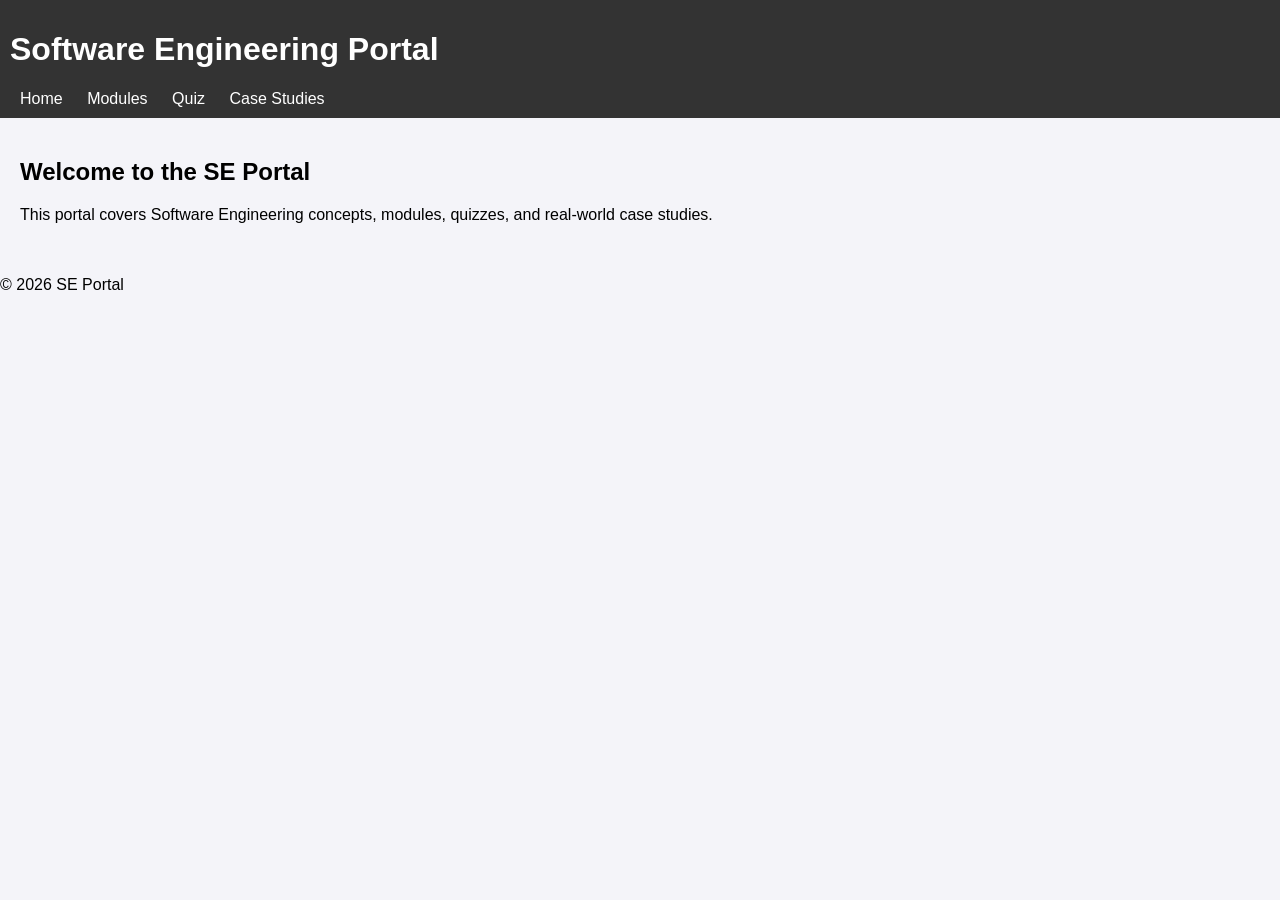
<file: index.html>
<!DOCTYPE html>
<html lang="en">
<head>
  <meta charset="UTF-8">
  <title>Software Engineering Portal</title>
  <link rel="stylesheet" href="style.css">
</head>
<body>
  <header>
    <h1>Software Engineering Portal</h1>
    <nav>
      <a href="index.html">Home</a>
      <a href="modules.html">Modules</a>
      <a href="quiz.html">Quiz</a>
      <a href="case-study.html">Case Studies</a>
    </nav>
  </header>

  <main>
    <h2>Welcome to the SE Portal</h2>
    <p>This portal covers Software Engineering concepts, modules, quizzes, and real-world case studies.</p>
  </main>

  <footer>
    <p>&copy; 2026 SE Portal</p>
  </footer>
</body>
</html>
</file>
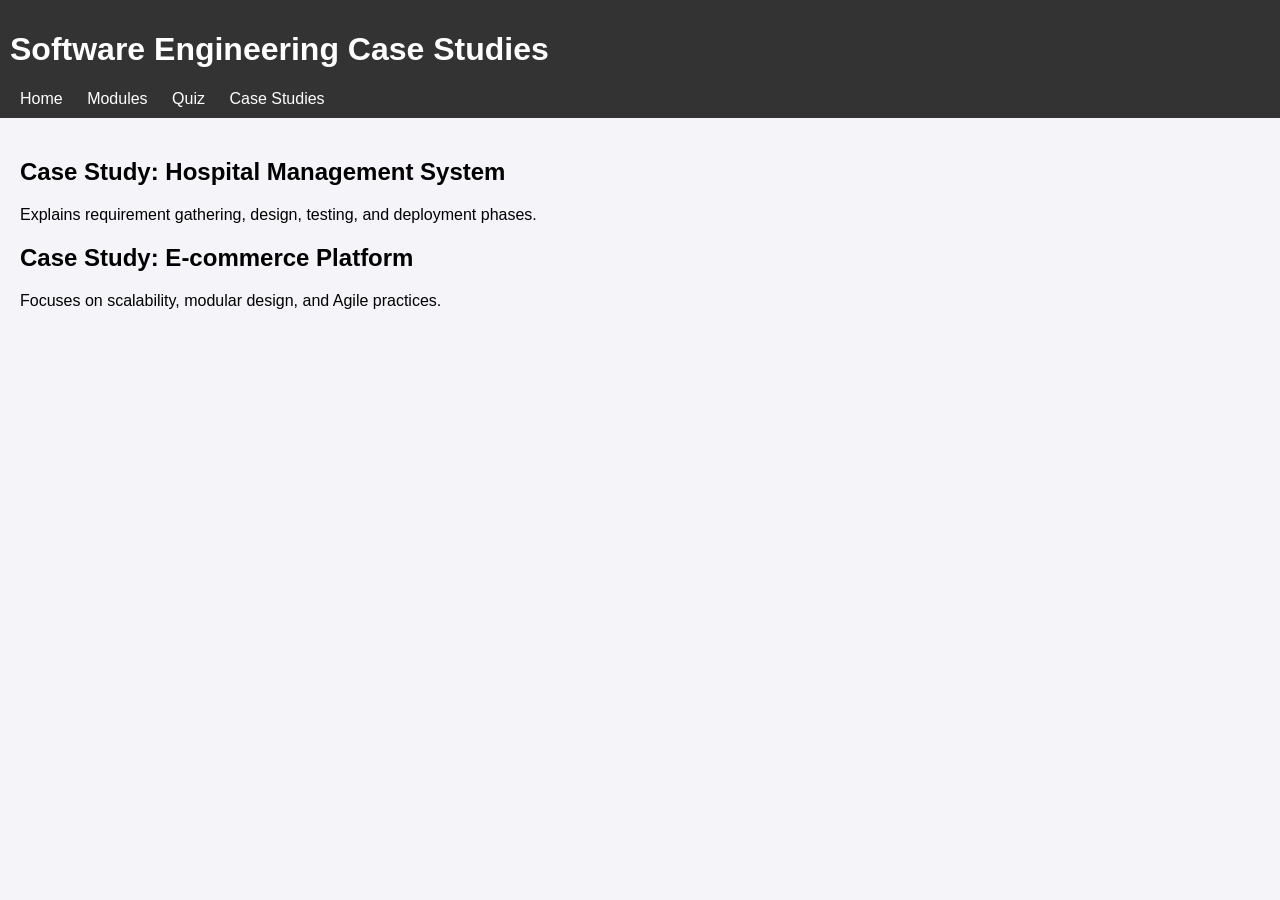
<file: case-study.html>
<!DOCTYPE html>
<html lang="en">
<head>
  <meta charset="UTF-8">
  <title>Case Studies</title>
  <link rel="stylesheet" href="style.css">
</head>
<body>
  <header>
    <h1>Software Engineering Case Studies</h1>
    <nav>
      <a href="index.html">Home</a>
      <a href="modules.html">Modules</a>
      <a href="quiz.html">Quiz</a>
      <a href="case-study.html">Case Studies</a>
    </nav>
  </header>

  <main>
    <article>
      <h2>Case Study: Hospital Management System</h2>
      <p>Explains requirement gathering, design, testing, and deployment phases.</p>
    </article>

    <article>
      <h2>Case Study: E-commerce Platform</h2>
      <p>Focuses on scalability, modular design, and Agile practices.</p>
    </article>
  </main>
</body>
</html>
</file>
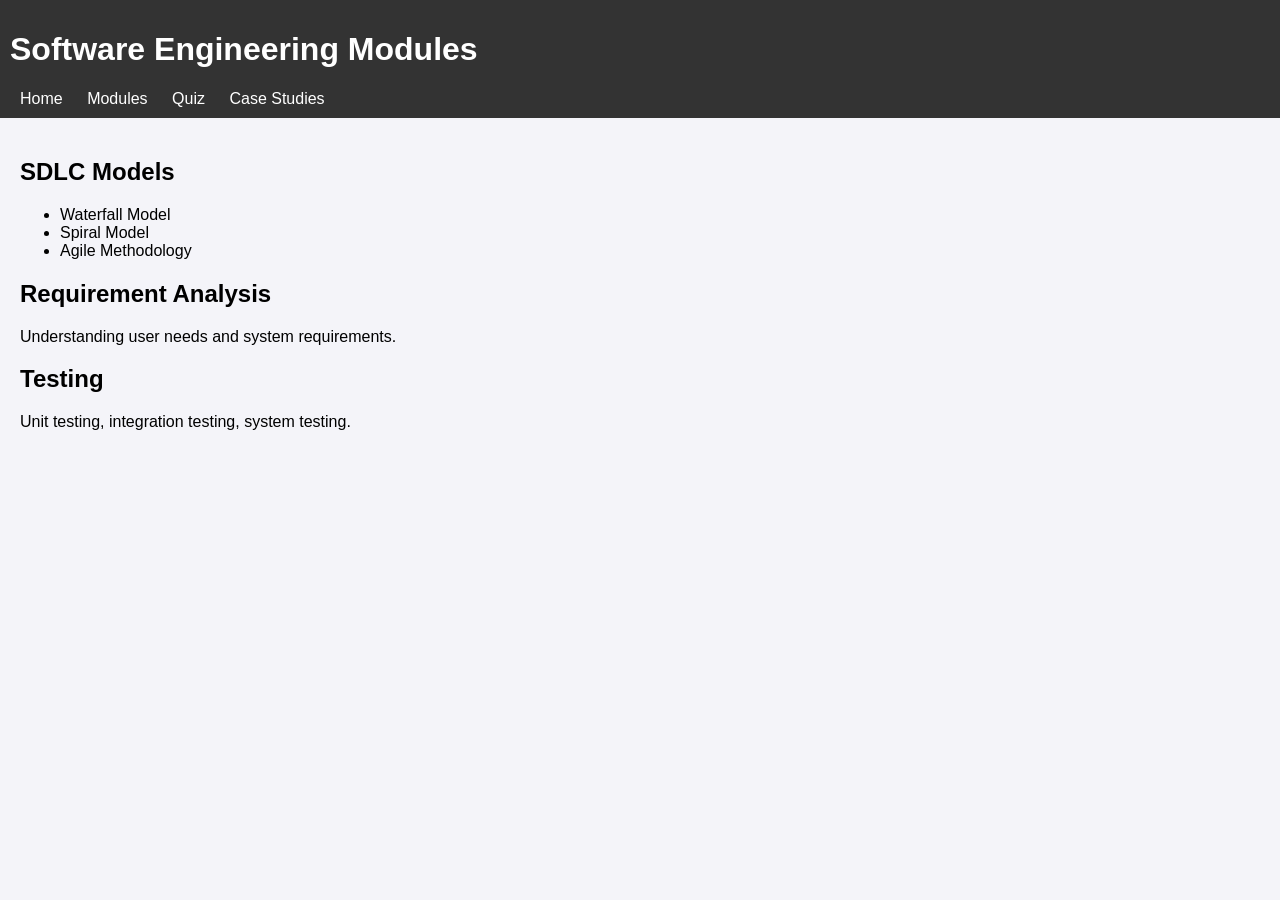
<file: modules.html>
<!DOCTYPE html>
<html lang="en">
<head>
  <meta charset="UTF-8">
  <title>SE Modules</title>
  <link rel="stylesheet" href="style.css">
</head>
<body>
  <header>
    <h1>Software Engineering Modules</h1>
    <nav>
      <a href="index.html">Home</a>
      <a href="modules.html">Modules</a>
      <a href="quiz.html">Quiz</a>
      <a href="case-study.html">Case Studies</a>
    </nav>
  </header>

  <main>
    <section>
      <h2>SDLC Models</h2>
      <ul>
        <li>Waterfall Model</li>
        <li>Spiral Model</li>
        <li>Agile Methodology</li>
      </ul>
    </section>

    <section>
      <h2>Requirement Analysis</h2>
      <p>Understanding user needs and system requirements.</p>
    </section>

    <section>
      <h2>Testing</h2>
      <p>Unit testing, integration testing, system testing.</p>
    </section>
  </main>
</body>
</html>
</file>
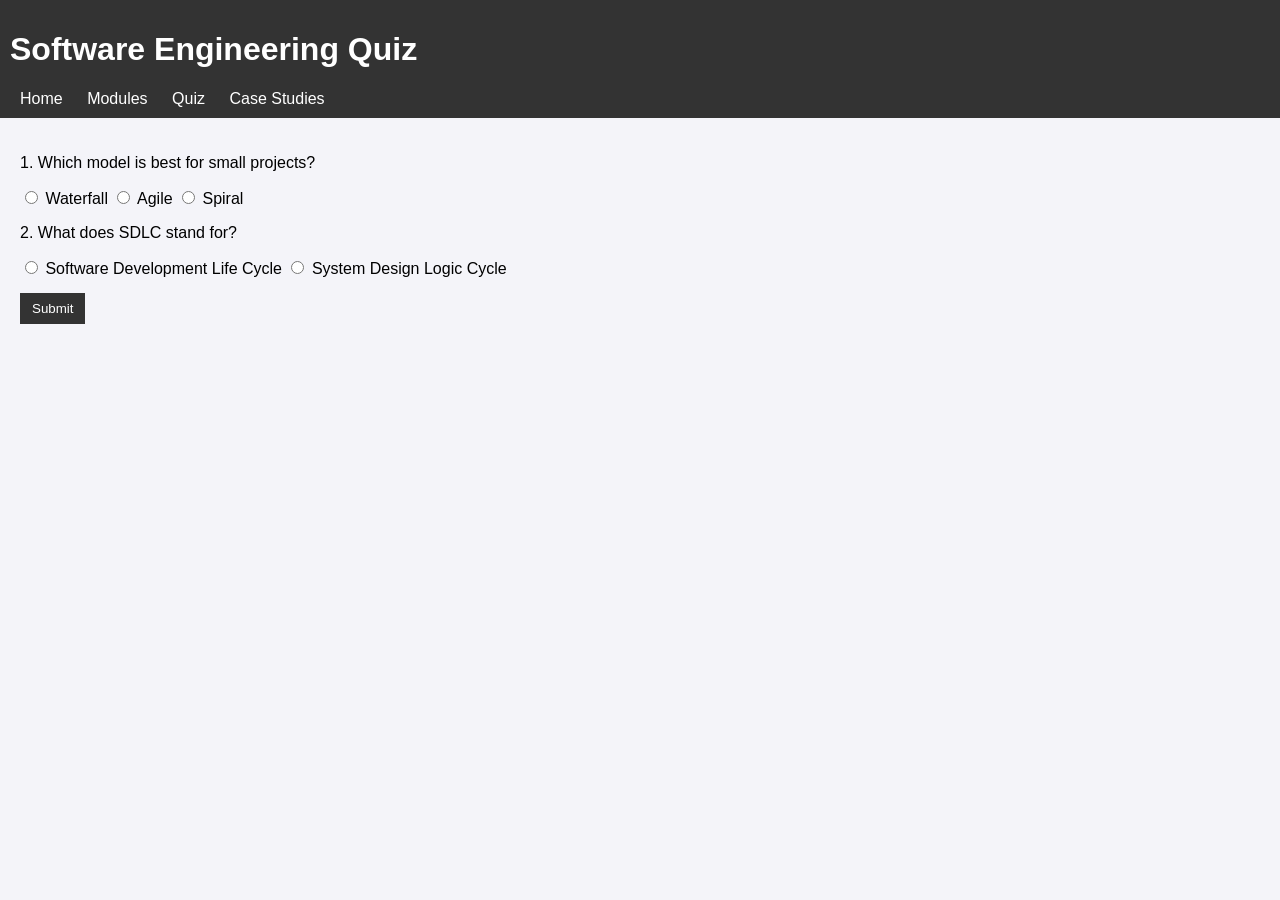
<file: quiz.html>
<!DOCTYPE html>
<html lang="en">
<head>
  <meta charset="UTF-8">
  <title>SE Quiz</title>
  <link rel="stylesheet" href="style.css">
  <script src="script.js" defer></script>
</head>
<body>
  <header>
    <h1>Software Engineering Quiz</h1>
    <nav>
      <a href="index.html">Home</a>
      <a href="modules.html">Modules</a>
      <a href="quiz.html">Quiz</a>
      <a href="case-study.html">Case Studies</a>
    </nav>
  </header>

  <main>
    <form id="quizForm">
      <div class="question">
        <p>1. Which model is best for small projects?</p>
        <label><input type="radio" name="q1" value="Waterfall"> Waterfall</label>
        <label><input type="radio" name="q1" value="Agile"> Agile</label>
        <label><input type="radio" name="q1" value="Spiral"> Spiral</label>
      </div>

      <div class="question">
        <p>2. What does SDLC stand for?</p>
        <label><input type="radio" name="q2" value="Software Development Life Cycle"> Software Development Life Cycle</label>
        <label><input type="radio" name="q2" value="System Design Logic Cycle"> System Design Logic Cycle</label>
      </div>

      <button type="button" onclick="checkQuiz()">Submit</button>
    </form>

    <p id="result"></p>
  </main>
</body>
</html>
</file>
<file: style.css>
body {
  font-family: Arial, sans-serif;
  margin: 0;
  background: #f4f4f9;
}

header {
  background: #333;
  color: #fff;
  padding: 10px;
}

nav a {
  color: #fff;
  margin: 0 10px;
  text-decoration: none;
}

main {
  padding: 20px;
}

.question {
  margin-bottom: 15px;
}

button {
  background: #333;
  color: #fff;
  padding: 8px 12px;
  border: none;
  cursor: pointer;
}
</file>
